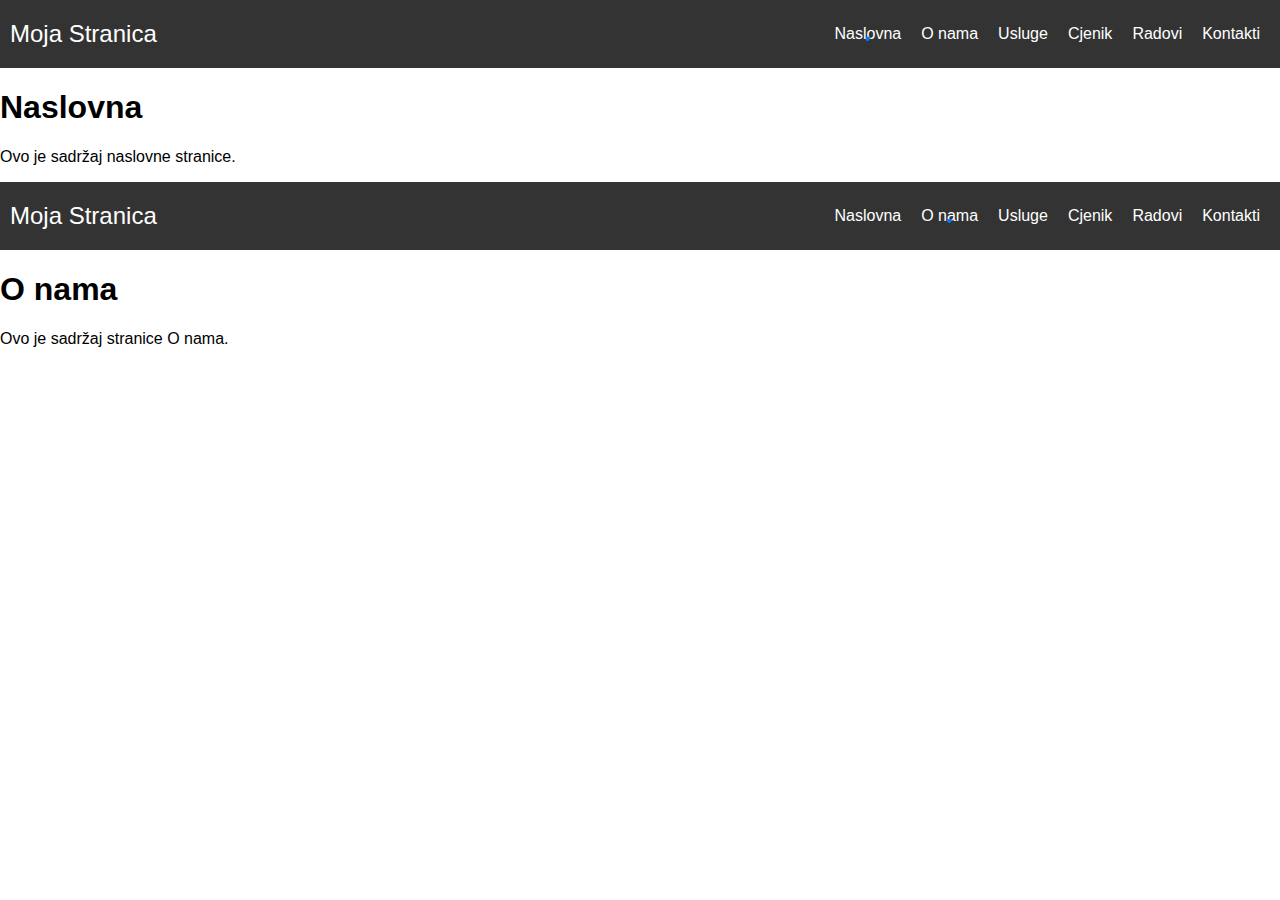
<file: index.html>
<!-- Naslovna Stranica -->
<!DOCTYPE html>
<html lang="hr">
<head>
    <meta charset="UTF-8">
    <meta name="viewport" content="width=device-width, initial-scale=1.0">
    <title>Naslovna Stranica</title>
    <link rel="stylesheet" href="style.css">
</head>
<body>
    <header>
        <div class="logo">Moja Stranica</div>
        <nav>
            <ul class="nav-list">
                <li class="active"><a href="index.html">Naslovna</a></li>
                <li><a href="onama.html">O nama</a></li>
                <li><a href="usluge.html">Usluge</a></li>
                <li><a href="cjenik.html">Cjenik</a></li>
                <li><a href="radovi.html">Radovi</a></li>
                <li><a href="kontakti.html">Kontakti</a></li>
            </ul>
            <div class="menu-icon" onclick="toggleMenu()">
                <div class="bar"></div>
                <div class="bar"></div>
                <div class="bar"></div>
            </div>
        </nav>
    </header>

    <section>
        <h1>Naslovna</h1>
        <p>Ovo je sadržaj naslovne stranice.</p>
    </section>

    <script>
        function toggleMenu() {
            const menu = document.querySelector('.nav-list');
            const blurEffect = document.querySelector('.blur-effect');
            menu.classList.toggle('show');
            blurEffect.classList.toggle('show');
        }
    </script>

    <div class="blur-effect"></div>
</body>
</html>

<!-- O nama -->
<!DOCTYPE html>
<html lang="hr">
<head>
    <meta charset="UTF-8">
    <meta name="viewport" content="width=device-width, initial-scale=1.0">
    <title>O nama</title>
    <link rel="stylesheet" href="style.css">
</head>
<body>
    <header>
        <div class="logo">Moja Stranica</div>
        <nav>
            <ul class="nav-list">
                <li><a href="index.html">Naslovna</a></li>
                <li class="active"><a href="onama.html">O nama</a></li>
                <li><a href="usluge.html">Usluge</a></li>
                <li><a href="cjenik.html">Cjenik</a></li>
                <li><a href="radovi.html">Radovi</a></li>
                <li><a href="kontakti.html">Kontakti</a></li>
            </ul>
            <div class="menu-icon" onclick="toggleMenu()">
                <div class="bar"></div>
                <div class="bar"></div>
                <div class="bar"></div>
            </div>
        </nav>
    </header>

    <section>
        <h1>O nama</h1>
        <p>Ovo je sadržaj stranice O nama.</p>
    </section>

    <script>
        function toggleMenu() {
            const menu = document.querySelector('.nav-list');
            const blurEffect = document.querySelector('.blur-effect');
            menu.classList.toggle('show');
            blurEffect.classList.toggle('show');
        }
    </script>

    <div class="blur-effect"></div>
</body>
</html>
</file>
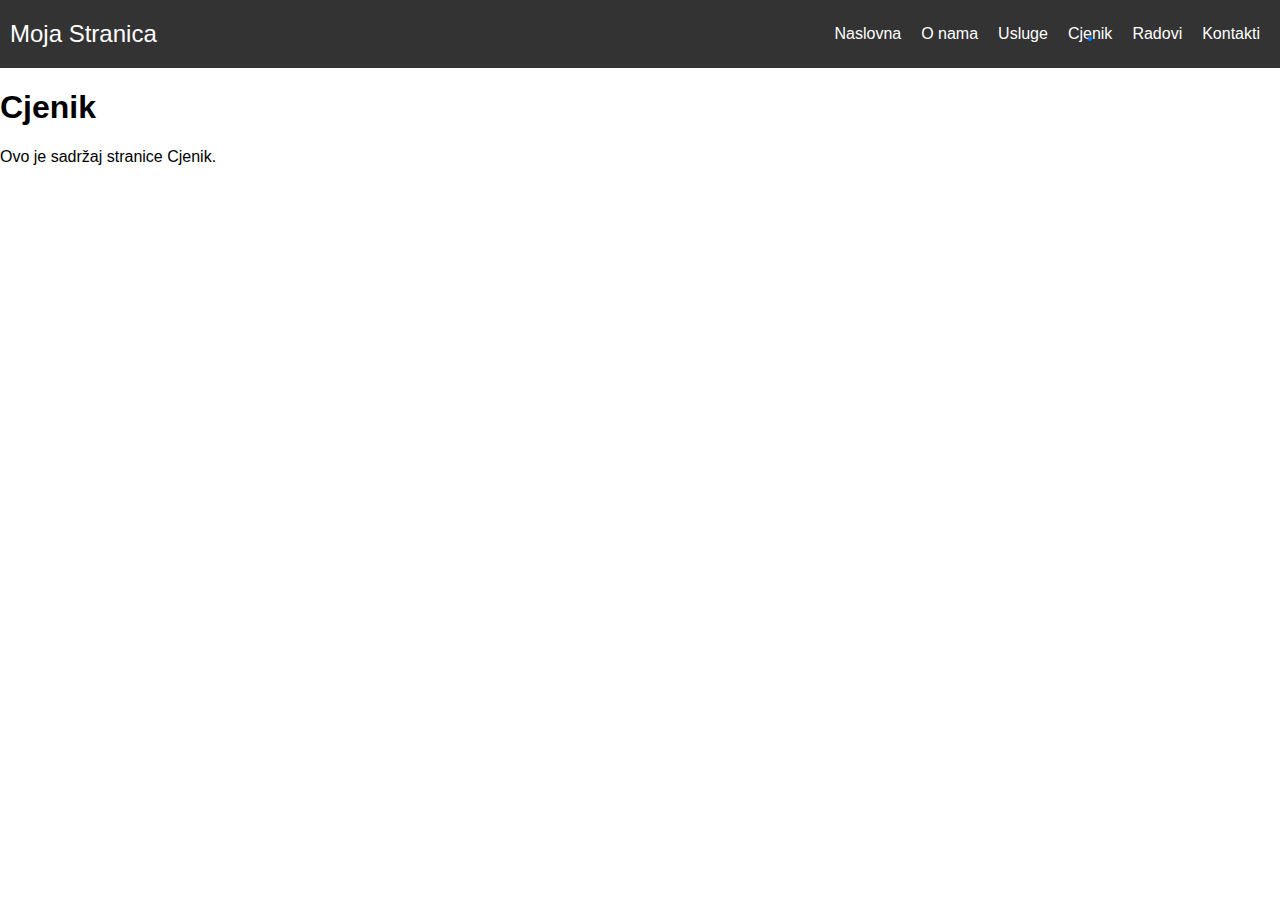
<file: cjenik.html>
<!-- Cjenik -->
<!DOCTYPE html>
<html lang="hr">
<head>
    <meta charset="UTF-8">
    <meta name="viewport" content="width=device-width, initial-scale=1.0">
    <title>Cjenik</title>
    <link rel="stylesheet" href="style.css">
</head>
<body>
    <header>
        <div class="logo">Moja Stranica</div>
        <nav>
            <ul class="nav-list">
                <li><a href="index.html">Naslovna</a></li>
                <li><a href="onama.html">O nama</a></li>
                <li><a href="usluge.html">Usluge</a></li>
                <li class="active"><a href="cjenik.html">Cjenik</a></li>
                <li><a href="radovi.html">Radovi</a></li>
                <li><a href="kontakti.html">Kontakti</a></li>
            </ul>
            <div class="menu-icon" onclick="toggleMenu()">
                <div class="bar"></div>
                <div class="bar"></div>
                <div class="bar"></div>
            </div>
        </nav>
    </header>

    <section>
        <h1>Cjenik</h1>
        <p>Ovo je sadržaj stranice Cjenik.</p>
    </section>

    <script>
        function toggleMenu() {
            const menu = document.querySelector('.nav-list');
            const blurEffect = document.querySelector('.blur-effect');
            menu.classList.toggle('show');
            blurEffect.classList.toggle('show');
        }
    </script>

    <div class="blur-effect"></div>
</body>
</html>
</file>
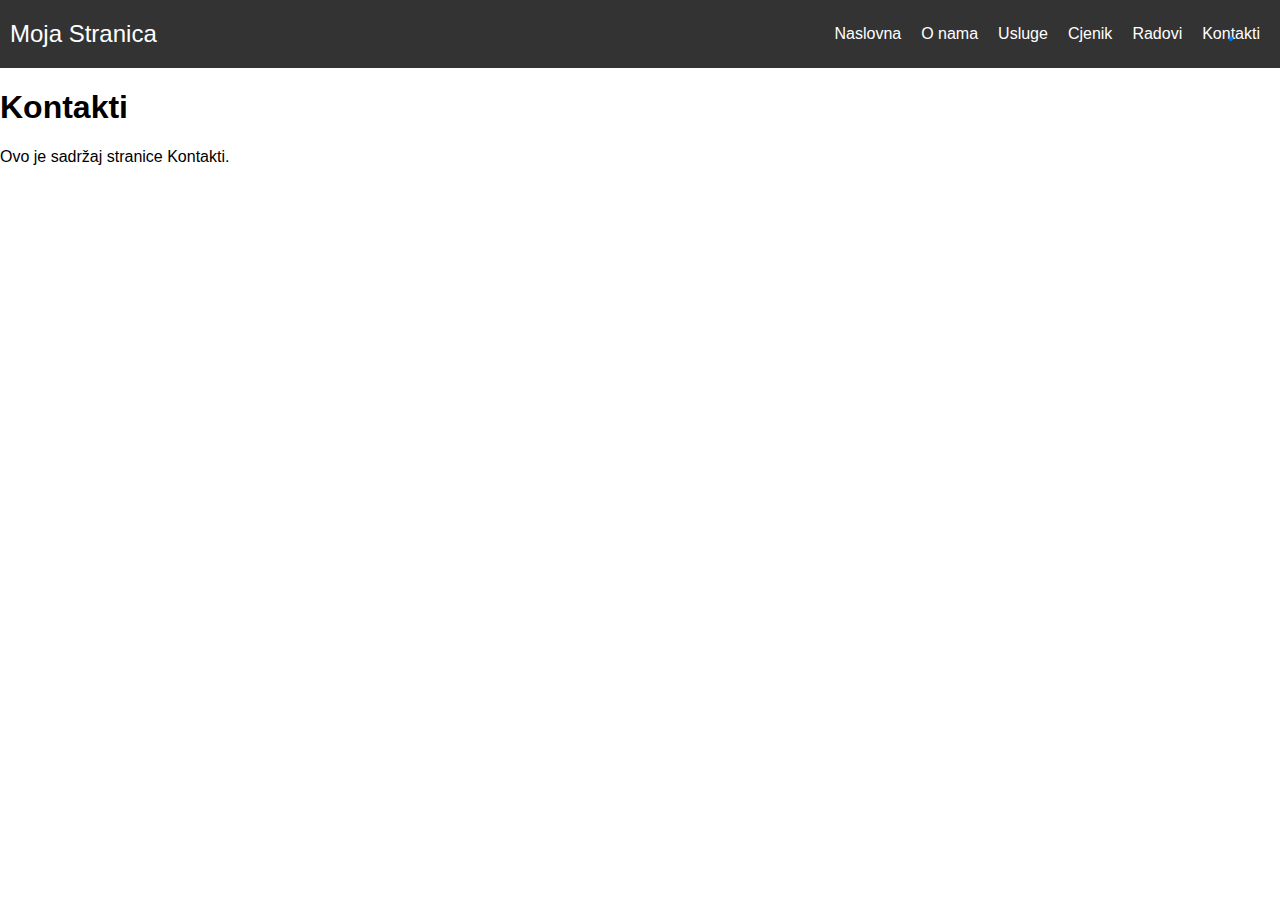
<file: kontakti.html>
<!-- Kontakti -->
<!DOCTYPE html>
<html lang="hr">
<head>
    <meta charset="UTF-8">
    <meta name="viewport" content="width=device-width, initial-scale=1.0">
    <title>Kontakti</title>
    <link rel="stylesheet" href="style.css">
</head>
<body>
    <header>
        <div class="logo">Moja Stranica</div>
        <nav>
            <ul class="nav-list">
                <li><a href="index.html">Naslovna</a></li>
                <li><a href="onama.html">O nama</a></li>
                <li><a href="usluge.html">Usluge</a></li>
                <li><a href="cjenik.html">Cjenik</a></li>
                <li><a href="radovi.html">Radovi</a></li>
                <li class="active"><a href="kontakti.html">Kontakti</a></li>
            </ul>
            <div class="menu-icon" onclick="toggleMenu()">
                <div class="bar"></div>
                <div class="bar"></div>
                <div class="bar"></div>
            </div>
        </nav>
    </header>

    <section>
        <h1>Kontakti</h1>
        <p>Ovo je sadržaj stranice Kontakti.</p>
    </section>

    <script>
        function toggleMenu() {
            const menu = document.querySelector('.nav-list');
            const blurEffect = document.querySelector('.blur-effect');
            menu.classList.toggle('show');
            blurEffect.classList.toggle('show');
        }
    </script>

    <div class="blur-effect"></div>
</body>
</html>
</file>
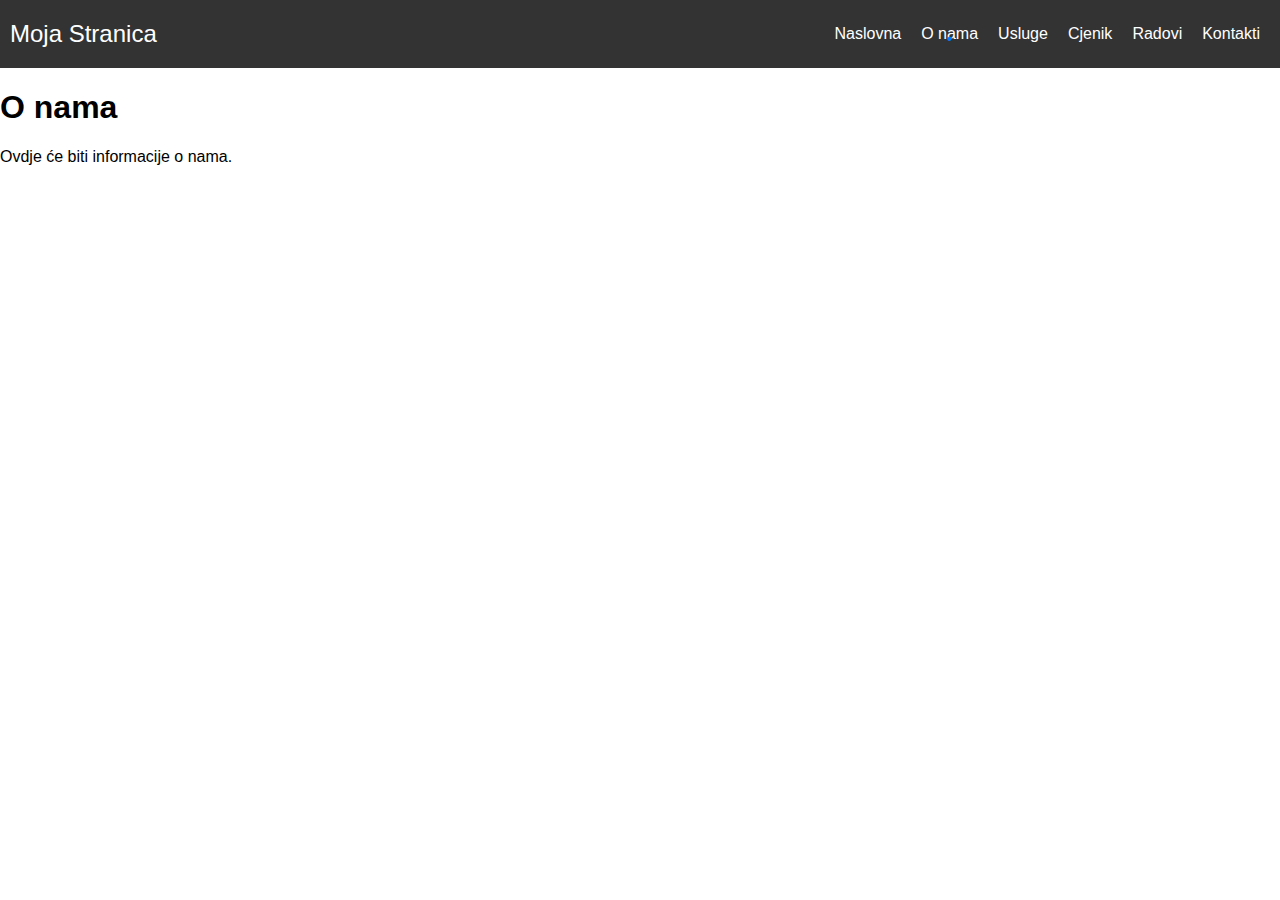
<file: onama.html>
<!DOCTYPE html>
<html lang="hr">
<head>
    <meta charset="UTF-8">
    <meta name="viewport" content="width=device-width, initial-scale=1.0">
    <title>O nama</title>
    <link rel="stylesheet" href="style.css">
</head>
<body>
    <header>
        <div class="logo">Moja Stranica</div>
        <nav>
            <ul class="nav-list">
                <li><a href="index.html">Naslovna</a></li>
                <li class="active"><a href="onama.html">O nama</a></li>
                <li><a href="usluge.html">Usluge</a></li>
                <li><a href="cjenik.html">Cjenik</a></li>
                <li><a href="radovi.html">Radovi</a></li>
                <li><a href="kontakti.html">Kontakti</a></li>
            </ul>
            <div class="menu-icon" onclick="toggleMenu()">
                <div class="bar"></div>
                <div class="bar"></div>
                <div class="bar"></div>
            </div>
        </nav>
    </header>

    <section>
        <h1>O nama</h1>
        <p>Ovdje će biti informacije o nama.</p>
    </section>

    <div class="blur-effect" id="blur"></div>

    <script src="script.js"></script>
</body>
</html>
</file>
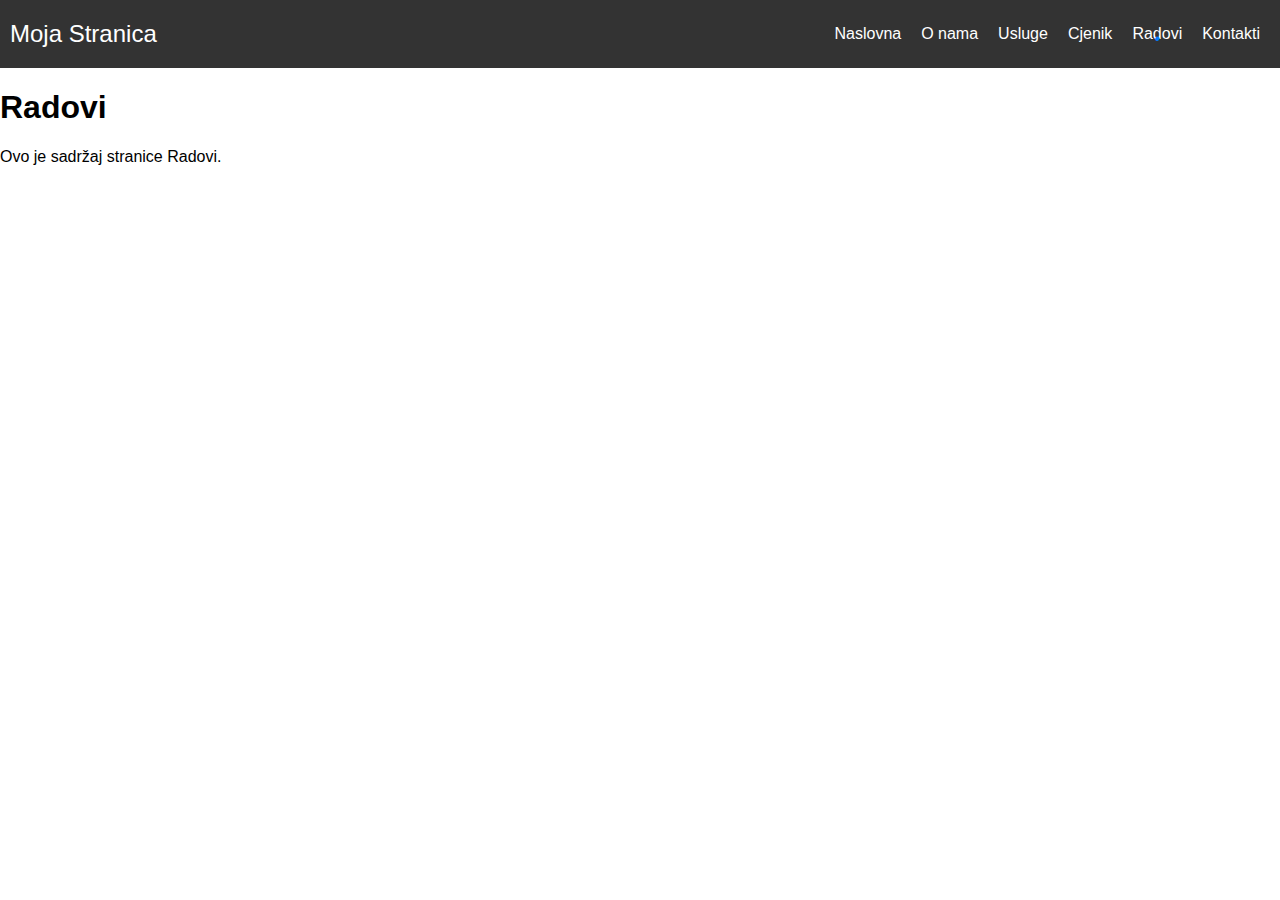
<file: radovi.html>
<!-- Radovi -->
<!DOCTYPE html>
<html lang="hr">
<head>
    <meta charset="UTF-8">
    <meta name="viewport" content="width=device-width, initial-scale=1.0">
    <title>Radovi</title>
    <link rel="stylesheet" href="style.css">
</head>
<body>
    <header>
        <div class="logo">Moja Stranica</div>
        <nav>
            <ul class="nav-list">
                <li><a href="index.html">Naslovna</a></li>
                <li><a href="onama.html">O nama</a></li>
                <li><a href="usluge.html">Usluge</a></li>
                <li><a href="cjenik.html">Cjenik</a></li>
                <li class="active"><a href="radovi.html">Radovi</a></li>
                <li><a href="kontakti.html">Kontakti</a></li>
            </ul>
            <div class="menu-icon" onclick="toggleMenu()">
                <div class="bar"></div>
                <div class="bar"></div>
                <div class="bar"></div>
            </div>
        </nav>
    </header>

    <section>
        <h1>Radovi</h1>
        <p>Ovo je sadržaj stranice Radovi.</p>
    </section>

    <script>
        function toggleMenu() {
            const menu = document.querySelector('.nav-list');
            const blurEffect = document.querySelector('.blur-effect');
            menu.classList.toggle('show');
            blurEffect.classList.toggle('show');
        }
    </script>

    <div class="blur-effect"></div>
</body>
</html>
</file>
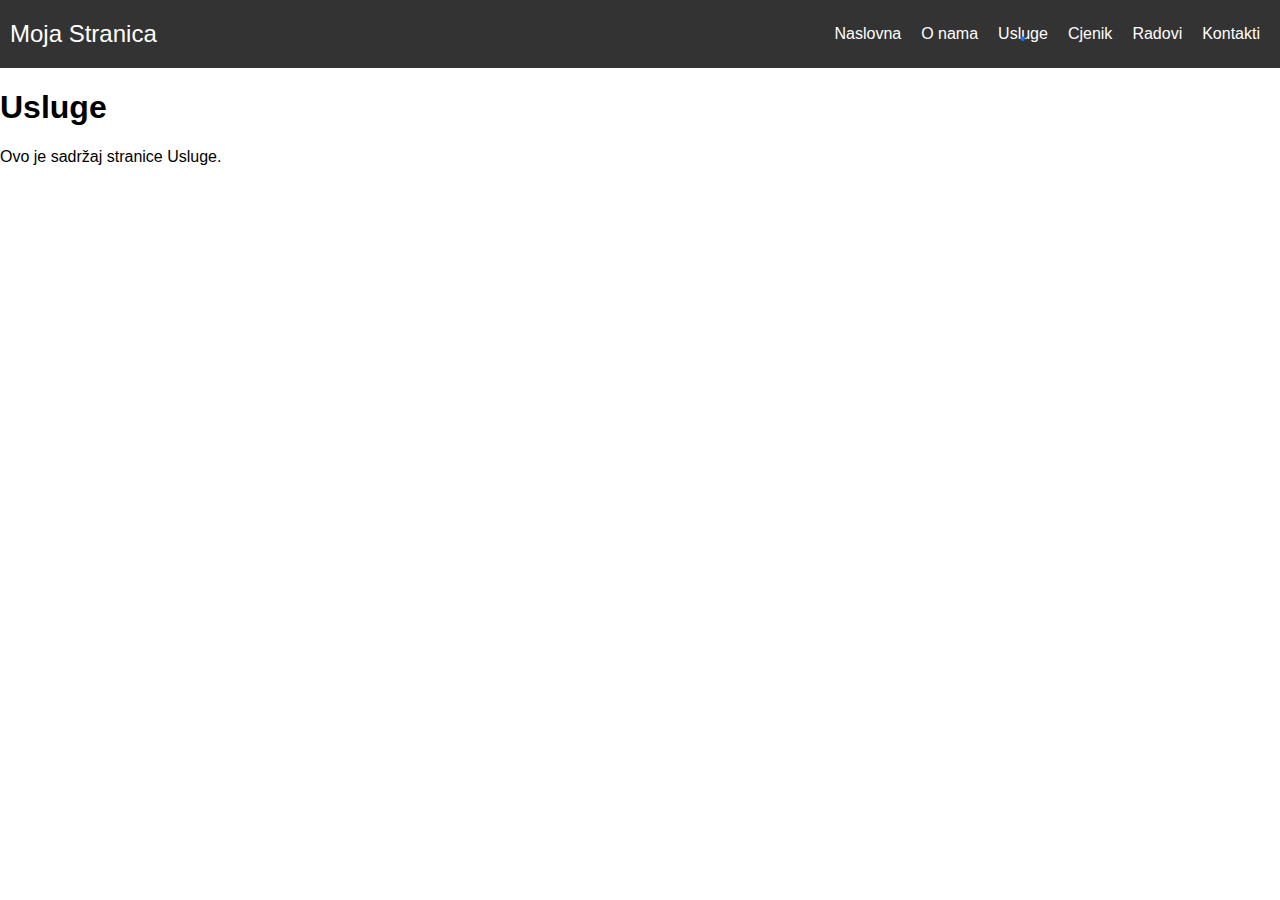
<file: usluge.html>
<!-- Usluge -->
<!DOCTYPE html>
<html lang="hr">
<head>
    <meta charset="UTF-8">
    <meta name="viewport" content="width=device-width, initial-scale=1.0">
    <title>Usluge</title>
    <link rel="stylesheet" href="style.css">
</head>
<body>
    <header>
        <div class="logo">Moja Stranica</div>
        <nav>
            <ul class="nav-list">
                <li><a href="index.html">Naslovna</a></li>
                <li><a href="onama.html">O nama</a></li>
                <li class="active"><a href="usluge.html">Usluge</a></li>
                <li><a href="cjenik.html">Cjenik</a></li>
                <li><a href="radovi.html">Radovi</a></li>
                <li><a href="kontakti.html">Kontakti</a></li>
            </ul>
            <div class="menu-icon" onclick="toggleMenu()">
                <div class="bar"></div>
                <div class="bar"></div>
                <div class="bar"></div>
            </div>
        </nav>
    </header>

    <section>
        <h1>Usluge</h1>
        <p>Ovo je sadržaj stranice Usluge.</p>
    </section>

    <script>
        function toggleMenu() {
            const menu = document.querySelector('.nav-list');
            const blurEffect = document.querySelector('.blur-effect');
            menu.classList.toggle('show');
            blurEffect.classList.toggle('show');
        }
    </script>

    <div class="blur-effect"></div>
</body>
</html>
</file>
<file: style.css>
/* Osnovni stilovi */
body {
    font-family: Arial, sans-serif;
    margin: 0;
    padding: 0;
}

header {
    background-color: #333;
    color: white;
    padding: 10px;
    display: flex;
    justify-content: space-between;
    align-items: center;
}

.logo {
    font-size: 24px;
}

nav {
    position: relative;
}

.nav-list {
    display: flex;
    list-style: none;
    margin: 0;
    padding: 0;
}

.nav-list li {
    margin-right: 20px;
}

.nav-list li a {
    color: white;
    text-decoration: none;
    padding: 10px;
}

.nav-list li a:hover {
    background-color: #444;
}

.nav-list .active {
    position: relative;
}

.nav-list .active::after {
    content: "•";
    position: absolute;
    bottom: -5px;
    left: 50%;
    transform: translateX(-50%);
    color: #007bff;
}

/* Stil za padajući meni */
.menu-icon {
    display: none;
    cursor: pointer;
    width: 30px;
    height: 25px;
    display: flex;
    flex-direction: column;
    justify-content: space-between;
}

.bar {
    width: 100%;
    height: 5px;
    background-color: white;
}

.nav-list.show {
    display: block;
    background-color: #e0f7ff;
    position: absolute;
    right: 0;
    top: 60px;
    width: 50%;
    height: 100vh;
    text-align: left;
    padding: 20px;
    box-shadow: -5px 0 10px rgba(0, 0, 0, 0.1);
    animation: slideIn 0.3s ease-out forwards;
}

.nav-list li {
    display: block;
    margin: 15px 0;
}

.blur-effect.show {
    background: rgba(0, 0, 0, 0.2);
    position: fixed;
    top: 0;
    left: 0;
    width: 100%;
    height: 100vh;
    z-index: 5;
    backdrop-filter: blur(4px);
}

@keyframes slideIn {
    from {
        transform: translateX(100%);
    }
    to {
        transform: translateX(0);
    }
}

/* Media query za velike ekrane */
@media screen and (min-width: 768px) {
    .menu-icon {
        display: none;
    }

    .nav-list {
        display: flex !important;
        position: static;
        width: auto;
        height: auto;
        background: none;
        box-shadow: none;
    }

    .blur-effect {
        display: none;
    }
}
</file>
